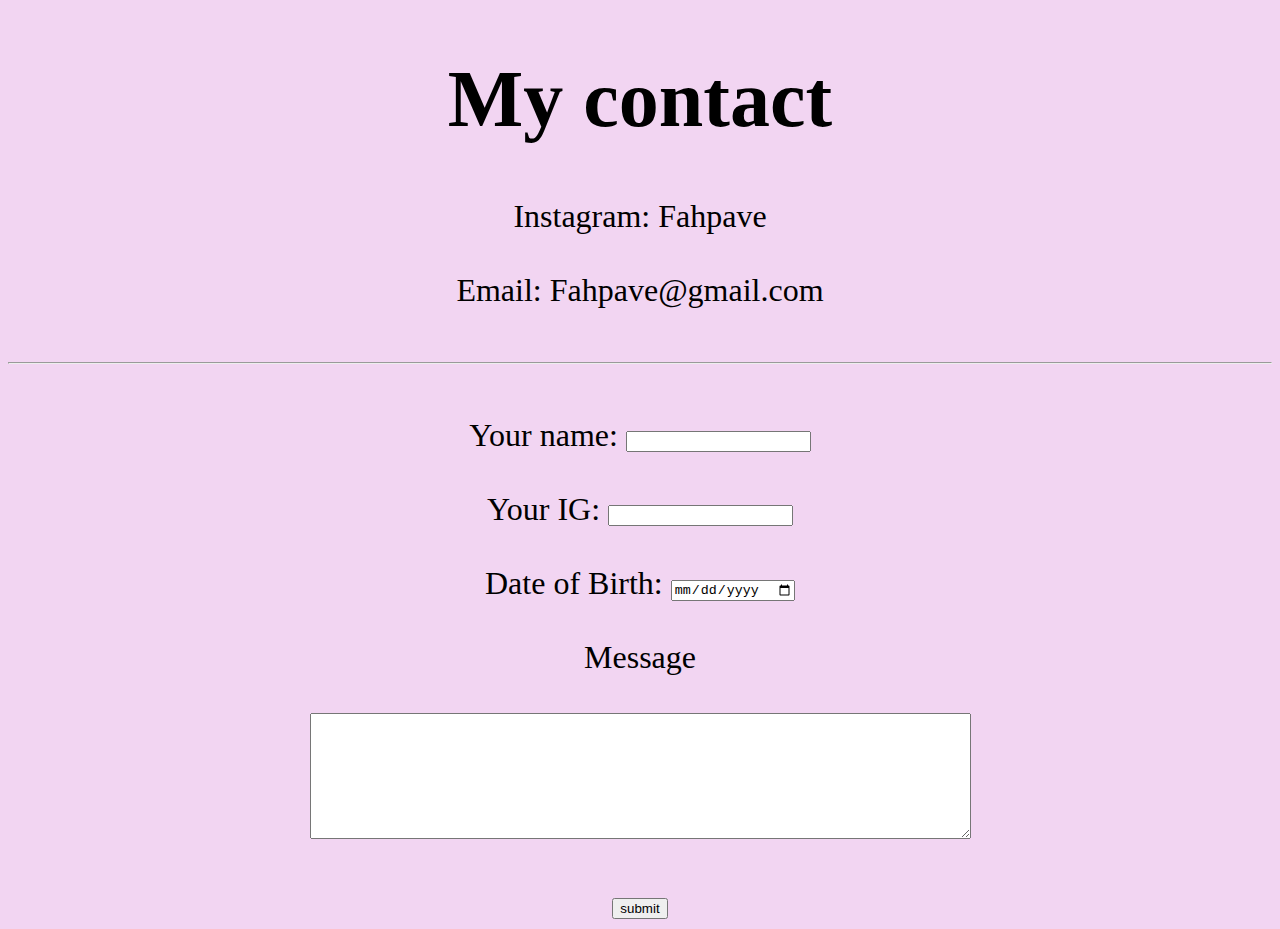
<file: contact.html>
<!DOCTYPE html>
<html lang="en" dir="ltr">
  <head>
    <meta charset="utf-8">
    <title>My contact</title>
    <link rel="stylesheet" href="css/styles.css">
  </head>
  <body>
    <h1>My contact</h1>
    Instagram: Fahpave
      <br> <br>
    Email: Fahpave@gmail.com
      <br> <br>
      <hr>
      <br>
    <form action="mailto:fahpave@gmail.com" method="post" enctype="text/plain">
      <label>Your name: </label>
      <input type="text" name="Your Name" value="">
      <br> <br>
      <label>Your IG:</label>
      <input type="text" name="Your IG" value="">
      <br> <br>
      <label for="">Date of Birth: </label>
      <input type="date" name="DOB" value="">
      <br> <br>
      <label for="">Message </label>
      <br> <br>
      <textarea name="Message" rows="8" cols="80"></textarea>
      <br> <br>
      <input type="submit" name="" value="submit">
    </form>
  </body>
</html>
</file>
<file: css/styles.css>
body {
  text-align: center;margin-top: 0;
background-color: #F2D5F2;
font-size: 200%}

h1 {font-family: 'Dancing Script', cursive;font-size: 5rem;}
p {font-family: 'Mali', cursive;}

.top-container
{
  position: relative;padding-top: 100px;}



}
</file>
